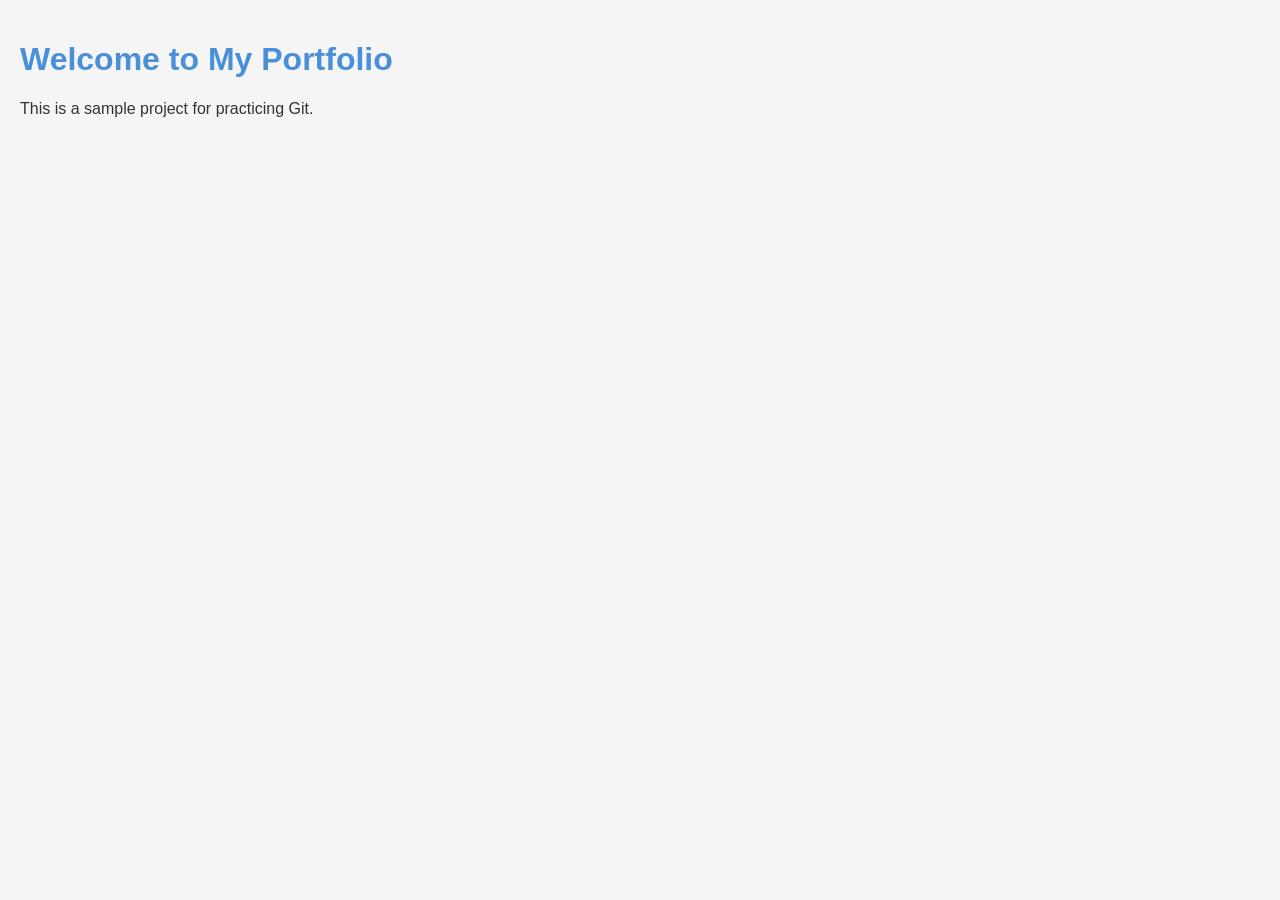
<file: index.html>
<!DOCTYPE html>
<html lang="en">
<head>
  <meta charset="UTF-8">
  <title>My Portfolio</title>
  <link rel="stylesheet" href="src/style.css">
</head>
<body>
  <h1>Welcome to My Portfolio</h1>
  <p>This is a sample project for practicing Git.</p>
  <script src="src/app.js"></script>
</body>
</html>
</file>
<file: src/style.css>
body {
  font-family: Arial, sans-serif;
  background-color: #f5f5f5;
  color: #333;
  margin: 0;
  padding: 20px;
}

h1 {
  color: #4a90d9;
}
</file>
